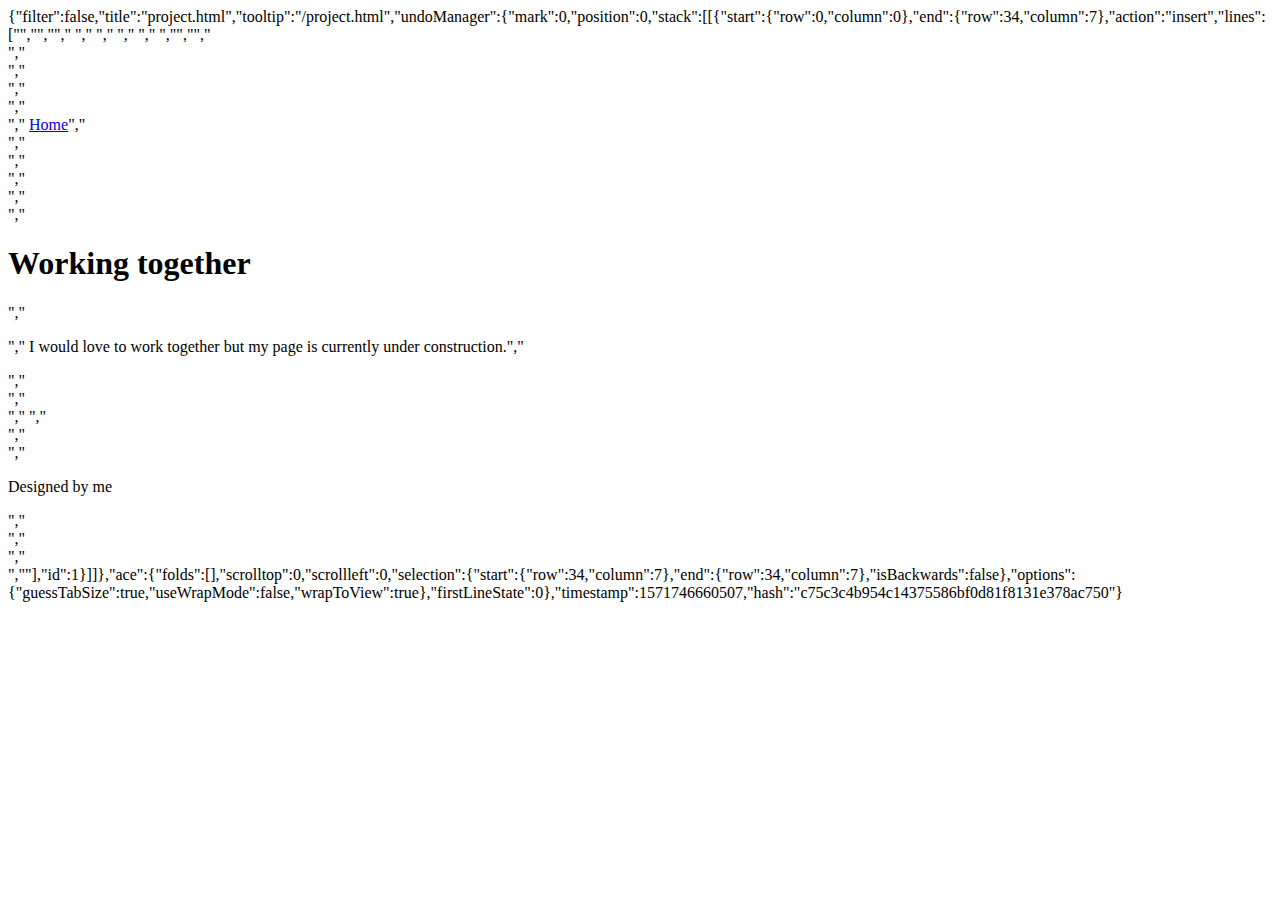
<file: .c9/metadata/environment/project.html>
{"filter":false,"title":"project.html","tooltip":"/project.html","undoManager":{"mark":0,"position":0,"stack":[[{"start":{"row":0,"column":0},"end":{"row":34,"column":7},"action":"insert","lines":["<!DOCTYPE html>","<html>","<head>","    <link rel=\"stylesheet\" href=\"https://stackpath.bootstrapcdn.com/bootstrap/3.3.7/css/bootstrap.min.css\" type=\"text/css\" />","    <link rel=\"stylesheet\" href=\"https://stackpath.bootstrapcdn.com/font-awesome/4.7.0/css/font-awesome.min.css\" type=\"text/css\" />","    <link rel=\"stylesheet\" href=\"https://cdnjs.cloudflare.com/ajax/libs/hover.css/2.3.1/css/hover-min.css\" type=\"text/css\" />","    <link rel=\"stylesheet\" href=\"assets/css/style.css\" type=\"text/css\" />","    <meta name=\"viewport\" content=\"width=device-width, initial-scale-1\">","</head>","<body>","    <div class=\"bg\"> </div>","    <div class=\"site-wrapper\">","            <header class=\"masthead clearfix\">","            <div class=\"inner\">","              <nav class=\"nav nav-masthead\">","                <a class=\"nav-link\" href=\"index.html\">Home</a>","              </nav>","            </div>","        </header>","        <div class=\"full-height-container\">","            <main role=\"main\" class=\"inner cover message\">","                <h1 class=\"cover-heading\">Working together</h1>","                <p class=\"lead\">","                    I would love to work together but my page is currently under construction.","                </p>","            </main>","        </div>","    </body>","        <footer class=\"mastfoot\">","            <div class=\"center\">","                <p>Designed by me</p>","            </div>","        </footer>","    </div>","</html>"],"id":1}]]},"ace":{"folds":[],"scrolltop":0,"scrollleft":0,"selection":{"start":{"row":34,"column":7},"end":{"row":34,"column":7},"isBackwards":false},"options":{"guessTabSize":true,"useWrapMode":false,"wrapToView":true},"firstLineState":0},"timestamp":1571746660507,"hash":"c75c3c4b954c14375586bf0d81f8131e378ac750"}
</file>
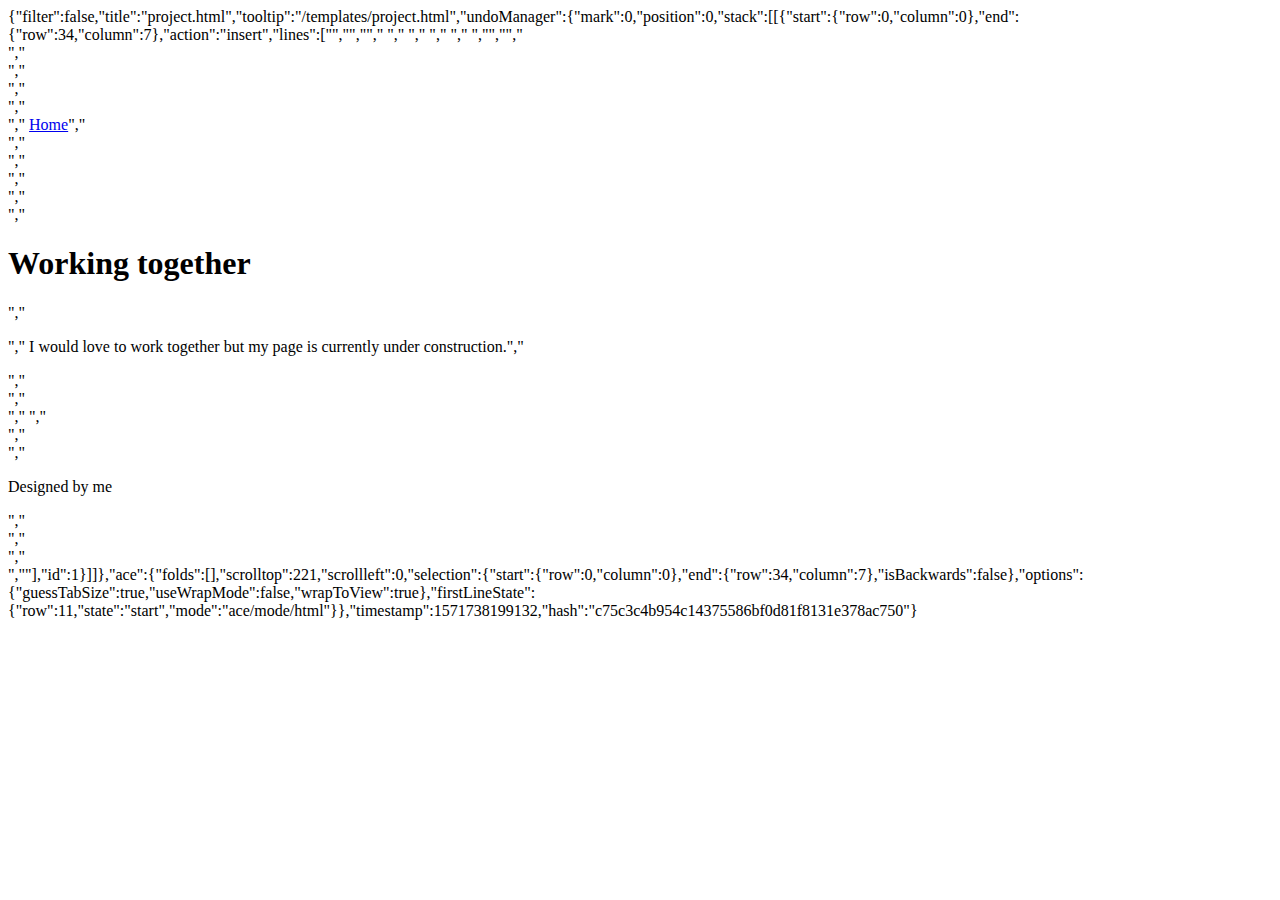
<file: .c9/metadata/environment/templates/project.html>
{"filter":false,"title":"project.html","tooltip":"/templates/project.html","undoManager":{"mark":0,"position":0,"stack":[[{"start":{"row":0,"column":0},"end":{"row":34,"column":7},"action":"insert","lines":["<!DOCTYPE html>","<html>","<head>","    <link rel=\"stylesheet\" href=\"https://stackpath.bootstrapcdn.com/bootstrap/3.3.7/css/bootstrap.min.css\" type=\"text/css\" />","    <link rel=\"stylesheet\" href=\"https://stackpath.bootstrapcdn.com/font-awesome/4.7.0/css/font-awesome.min.css\" type=\"text/css\" />","    <link rel=\"stylesheet\" href=\"https://cdnjs.cloudflare.com/ajax/libs/hover.css/2.3.1/css/hover-min.css\" type=\"text/css\" />","    <link rel=\"stylesheet\" href=\"assets/css/style.css\" type=\"text/css\" />","    <meta name=\"viewport\" content=\"width=device-width, initial-scale-1\">","</head>","<body>","    <div class=\"bg\"> </div>","    <div class=\"site-wrapper\">","            <header class=\"masthead clearfix\">","            <div class=\"inner\">","              <nav class=\"nav nav-masthead\">","                <a class=\"nav-link\" href=\"index.html\">Home</a>","              </nav>","            </div>","        </header>","        <div class=\"full-height-container\">","            <main role=\"main\" class=\"inner cover message\">","                <h1 class=\"cover-heading\">Working together</h1>","                <p class=\"lead\">","                    I would love to work together but my page is currently under construction.","                </p>","            </main>","        </div>","    </body>","        <footer class=\"mastfoot\">","            <div class=\"center\">","                <p>Designed by me</p>","            </div>","        </footer>","    </div>","</html>"],"id":1}]]},"ace":{"folds":[],"scrolltop":221,"scrollleft":0,"selection":{"start":{"row":0,"column":0},"end":{"row":34,"column":7},"isBackwards":false},"options":{"guessTabSize":true,"useWrapMode":false,"wrapToView":true},"firstLineState":{"row":11,"state":"start","mode":"ace/mode/html"}},"timestamp":1571738199132,"hash":"c75c3c4b954c14375586bf0d81f8131e378ac750"}
</file>
